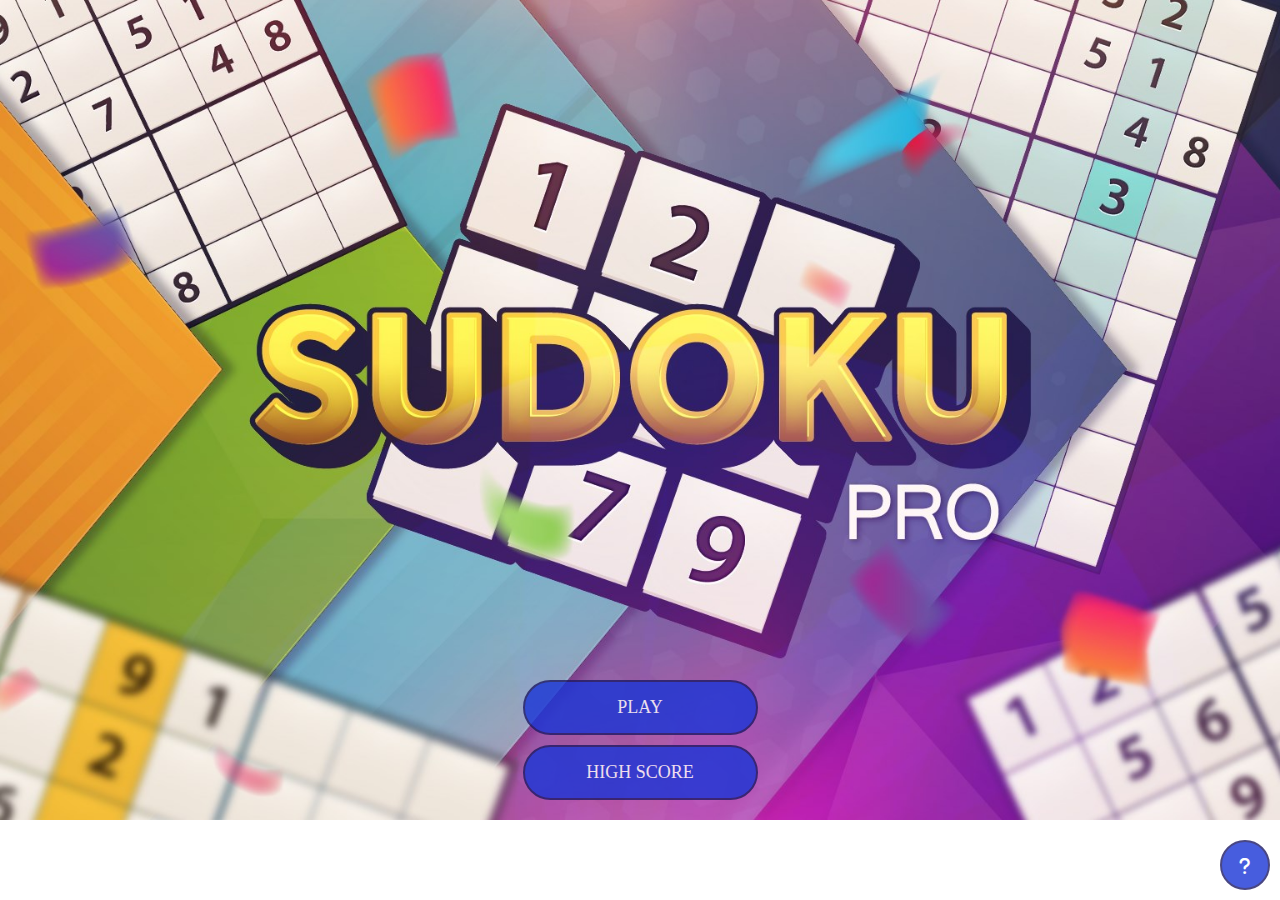
<file: index.html>
<!DOCTYPE html>
<html lang="en">

<head>
    <meta charset="UTF-8">
    <meta name="viewport" content="width=device-width, initial-scale=1.0">
    <link rel="stylesheet" href="https://cdnjs.cloudflare.com/ajax/libs/font-awesome/6.5.1/css/all.min.css">
    <link rel="stylesheet" href="./reset.css">
    <link rel="stylesheet" href="./index.css">
    <title>Document</title>
</head>

<body>
    <div class="container">
        <div class="buttons">
            <a type="btn" class="btn btn-play" href="./sudoku.html" style="text-decoration: none;">Play</a>
            <a type="btn" class="btn btn-hight-score">High Score</a>
        </div>
        <div class="hint-btn"><i class="fa-solid fa-question"></i></div>
    </div>
</body>

</html>
</file>
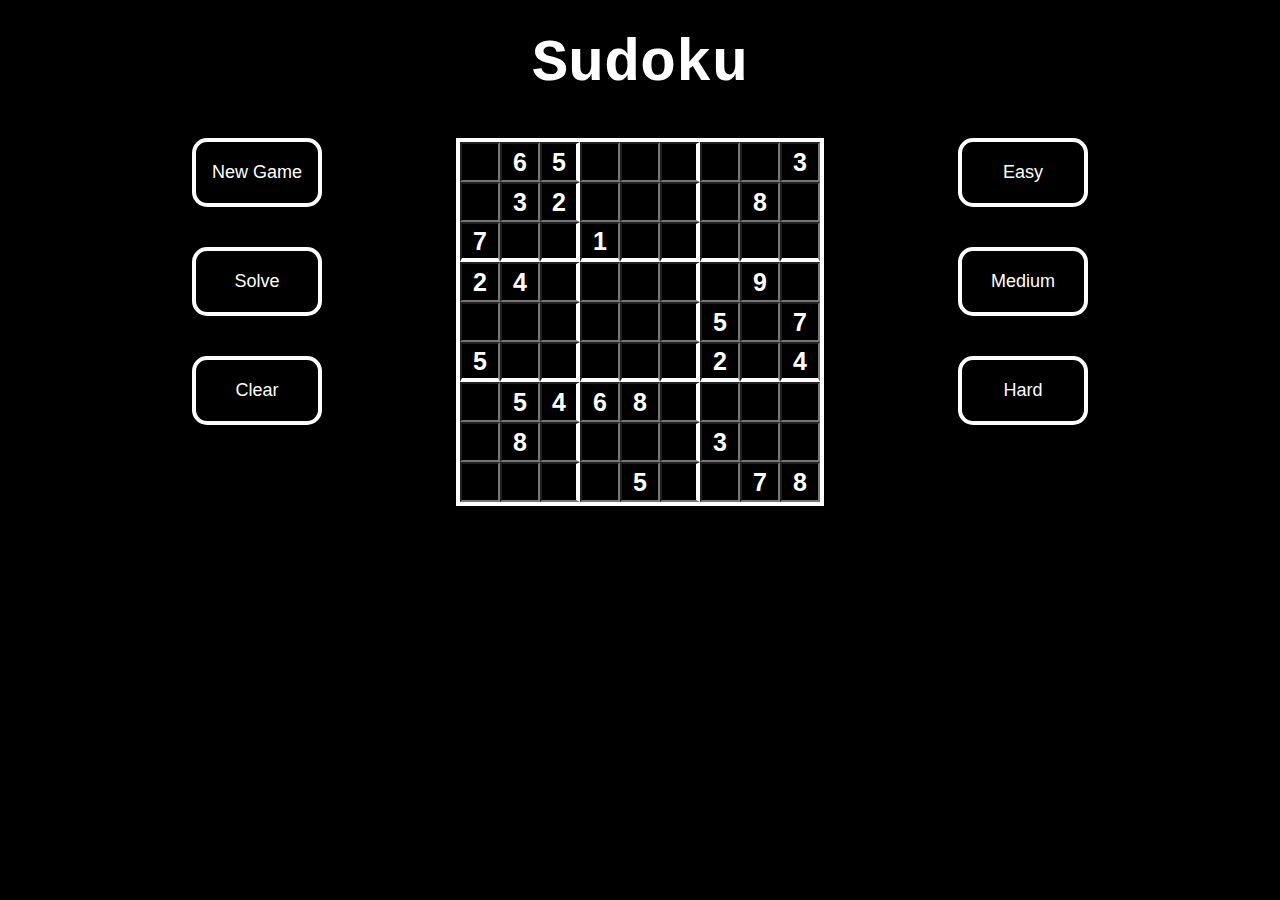
<file: sudoku.html>
<html>

<head>
    <title>Sudoku</title>
    <link rel="stylesheet" href="./sudoku.css">

    <script type="text/javascript">

        /****************************************
            Puzzle Generation
        ****************************************/

        // Generate a simple puzzle, using a prototype and random swapping
        // of rows and columns.  So long as we swap only within a square,
        // the puzzle remains legal.
        function generate() {
            var prototype = [
                1, 2, 3, 4, 5, 6, 7, 8, 9,
                4, 5, 6, 7, 8, 9, 1, 2, 3,
                7, 8, 9, 1, 2, 3, 4, 5, 6,

                2, 3, 4, 5, 6, 7, 8, 9, 1,
                5, 6, 7, 8, 9, 1, 2, 3, 4,
                8, 9, 1, 2, 3, 4, 5, 6, 7,

                3, 4, 5, 6, 7, 8, 9, 1, 2,
                6, 7, 8, 9, 1, 2, 3, 4, 5,
                9, 1, 2, 3, 4, 5, 6, 7, 8
            ];
            puzzle = prototype;
            for (var i = 0; i < 20; i++) {
                for (var j = 0; j < 3; j++) {
                    var swaps = sample([j * 3, j * 3 + 1, j * 3 + 2], 2);
                    if (Math.random() > 0.5) {
                        puzzle = swapRows(puzzle, swaps[0], swaps[1]);
                    } else {
                        puzzle = swapCols(puzzle, swaps[0], swaps[1]);
                    }
                }
            }
            return mask(puzzle);
        }

        // Remove some values to make there be a puzzle to solve. 
        function mask(puzzle) {
            /*XXX - this is a horrible masking algorithm */
            var difficulty = 0.7;
            for (var i = 0; i < puzzle.length; i++) {
                if (Math.random() < difficulty) {
                    puzzle[i] = '-';
                }
            }
            return puzzle;
        }

        function swapRows(puzzle, fro, to) {
            var oneStart = fro * 9;
            var oneEnd = fro * 9 + 9;
            var twoStart = to * 9;
            var twoEnd = to * 9 + 9;
            var newpuzzle = []
            for (var i = 0; i < puzzle.length; i++) {
                if (i >= oneStart && i < oneEnd) {
                    newpuzzle.push(puzzle[i - oneStart + twoStart]);
                } else if (i >= twoStart && i < twoEnd) {
                    newpuzzle.push(puzzle[i - twoStart + oneStart]);
                } else {
                    newpuzzle.push(puzzle[i]);
                }
            }
            return newpuzzle;
        }

        function swapCols(puzzle, fro, to) {
            var fromCol = [];
            var toCol = [];
            for (var i = fro; i < fro + 81; i += 9) {
                fromCol.push(puzzle[i]);
            }
            for (var i = to; i < to + 81; i += 9) {
                toCol.push(puzzle[i]);
            }

            var newpuzzle = [];
            for (var i = 0; i < puzzle.length; i++) {
                if (i % 9 == fro) {
                    newpuzzle.push(toCol[Math.floor(i / 9)]);
                } else if (i % 9 == to) {
                    newpuzzle.push(fromCol[Math.floor(i / 9)]);
                } else {
                    newpuzzle.push(puzzle[i]);
                }
            }
            return newpuzzle;
        }

        /****************************************
            i/o
        ****************************************/

        // callback from solve button
        function whichsolve() {
            if (document.getElementById('turbo').checked == true) {
                solve();
            } else {
                stacksolve();
            }
        }

        // write solution to form on page, using colors
        // for "before" and "after" parts.
        function printsolution(puzzle, solution) {
            for (var i = 0; i < puzzle.length; i++) {
                if (puzzle[i] == '-') {
                    var el = document.getElementById(i)
                    el.value = solution[i];
                    el.style.color = "white";
                } else {
                    var el = document.getElementById(i);
                    el.value = puzzle[i];
                    el.style.color = "white";
                }
            }


        }
        // write puzzle to form, no colors
        function printpuzzle(puzzle) {
            for (var i = 0; i < puzzle.length; i++) {
                var el = document.getElementById(i);
                el.style.color = "white";
                if (puzzle[i] != '-') {
                    el.value = puzzle[i];

                } else {
                    el.value = '';
                }

            }
        }

        // callback for "onload" and "generate"
        function load() {
            printpuzzle(generate());
        }

        // Read puzzle from form, verify that it is legal.
        function read() {
            var val;
            var puzzle = [];
            for (var i = 0; i < 81; i++) {
                val = document.getElementById(i).value;
                if (parseInt(val)) {
                    puzzle.push(val);
                } else {
                    puzzle.push('-');
                }
            }
            if (!checkall(puzzle)) {
                infoprint("<span style='color: red'>Unsolvable puzzle.</span>");
            } else {
                return puzzle;
            }
        }

        // clear the form.  Callback for clear button.
        function clearboard() {
            for (var i = 0; i < 81; i++) {
                var el = document.getElementById(i);
                el.value = '';
                el.style.color = "white";
            }
        }

        // print stuff to the debug div.
        function debugprint(stuff) {
            document.getElementById('debug').innerHTML += stuff + "<br />";
        }
        // print stuff to the info div.
        function infoprint(stuff) {
            document.getElementById('info').innerHTML = stuff
        }

        /***************************
            Checking
        ***************************/

        // verify that a puzzle, in its entirety, is valid.
        function checkall(puzzle) {
            for (var i = 0; i < puzzle.length; i++) {
                var a = puzzle[i];
                if (a != '-') {
                    // since the "check" method is optimized for
                    // spot checking of values while attempting to
                    // solve, here we pretend to be spot checking
                    // a value in the puzzle by nulling it and 
                    // checking against what it was.
                    puzzle[i] = '-';
                    var result = check(puzzle, i, a);
                    if (result == false) {
                        return false;
                    }
                    puzzle[i] = a;
                }
            }
            return true;
        }

        // check row, col, square validity
        function check(puzzle, pos, value) {
            return checkRow(puzzle, pos, value) &&
                checkCol(puzzle, pos, value) &&
                checkSquare(puzzle, pos, value);
        }

        function checkRow(puzzle, pos, check) {
            row = Math.floor(pos / 9);
            for (var i = row * 9; i < row * 9 + 9; i++) {
                if (puzzle[i] == check) {
                    return false;
                }
            }
            return true;
        }

        function checkCol(puzzle, pos, check) {
            col = pos % 9;
            for (var i = col; i < col + 81; i += 9) {
                if (puzzle[i] == check) {
                    return false;
                }
            }
            return true;
        }

        function checkSquare(puzzle, pos, check) {
            col = Math.floor((pos % 9) / 3);
            row = Math.floor(pos / 27);

            for (var k = 0; k < 3; k++) {
                for (var j = 0; j < 3; j++) {
                    if (check == puzzle[row * 27 + col * 3 + k * 9 + j]) {
                        return false;
                    }
                }
            }
            return true;
        }


        /********************************
            Sorting
        ********************************/
        // NOTE: I have found sorting to have no conclusive 
        // increase in speed, so it is essentially disabled here.

        // construct an "order" array - the indeces, sorted by 
        // number of possible values each can have.
        function sortPuzzle(puzzle) {
            var order = [];
            /*
            var counts = [];
            for (var i = 0; i < puzzle.length; i++) {
                counts[i] = [count(puzzle, i), i];
            }
    
            counts.sort(sortByFirstElement);
            */

            var k = 0;
            for (var i = 0; i < puzzle.length; i++) {
                //order[k] = counts[i][1];
                order[k] = i;
                k++;
            }
            return order;

        }

        // function to pass to "sort" method; sorts by first element
        // in an array, low to high.
        function sortByFirstElement(a, b) {
            return (a[0] < b[0]) ? -1 : (a[0] > b[0]) ? 1 : 0;
        }

        // count number of possible legal values for a position
        function count(puzzle, pos) {
            var possible = []
            if (puzzle[pos] != '-') {
                return 0;
            }

            for (var i = 0; i < 9; i++) {
                possible[i] = i + 1;
            }
            var row = Math.floor(pos / 9);
            for (var i = row * 9; i < row * 9 + 9; i++) {
                possible = removeIfPresent(possible, puzzle[i]);
            }
            var col = pos % 9;
            for (var i = col; i < col + 81; i += 9) {
                possible = removeIfPresent(possible, puzzle[i]);
            }
            var srow = Math.floor(pos / 27);
            var scol = Math.floor((pos % 9) / 3);
            for (var k = 0; k < 3; k++) {
                for (var j = 0; j < 3; j++) {
                    possible = removeIfPresent(possible, puzzle[srow * 27 + scol * 3 + k * 9 + j]);
                }
            }
            return possible.length;
        }

        /*************************************
            Solving
        *************************************/

        // Solve with a simple recursive function.  Will cause timeout in some
        // browsers for some puzzles.
        function solve() {
            var puzzle = read();

            var start = new Date();
            solution = _solve(puzzle, copyArray(puzzle), sortPuzzle(puzzle), 0);
            var end = new Date();

            diff = end - start;
            if (typeof (solution) == "number") {
                infoprint("Unsolvable.  No solution exists.");
            } else {
                infoprint("Solved in " + (diff / 1000) + " seconds");
                printsolution(puzzle, solution);
            }
        }

        function _solve(original, working, order, pos) {
            if (pos >= working.length) {
                return working;
            }
            while (working[order[pos]] != '-') {
                pos += 1;
                if (pos >= working.length) {
                    return working;
                }
            }

            for (var i = 1; i < 10; i++) {
                if (check(working, order[pos], i)) {
                    working[order[pos]] = i;

                    var solution = _solve(original, working, order, pos + 1);

                    if (typeof (solution) == "number") {
                        for (var k = pos; k < solution; k++) {
                            working[order[k]] = original[order[k]];
                        }
                    } else {
                        return solution;
                    }
                }
            }
            return pos;
        }


        // Solve using a stack data structure, periodically updating using
        // the "setTimeout" method so that we don't monopolize the thread.
        // This prevents browser javascript timeout, but it is slower.

        var stack, original, working, order, starttime, displaytag;
        function stacksolve() {
            var puzzle = read();
            stack = [];
            displaytag = false;
            stack.push([0, 1]);

            original = puzzle;
            working = copyArray(puzzle);
            order = sortPuzzle(puzzle);

            starttime = new Date();
            _stacksolve();
        }


        var itercount = 0;
        function _stacksolve() {
            //debugprint(working);


            var entry = stack[stack.length - 1];
            var pos = entry[0];
            var test = entry[1];

            do {
                if (pos >= working.length) {
                    report(original, working);
                    return;
                }
                if (working[order[pos]] == '-') {
                    break;
                }
                pos += 1;
            } while (true);

            stack[stack.length - 1][0] = pos;

            if (check(working, order[pos], test)) {

                working[order[pos]] = test;
                stack.push([pos + 1, 1]);

            } else {
                if (test < 9) {
                    stack[stack.length - 1][1] += 1;
                } else {
                    while (true) {
                        if (stack.length == 0 || (stack.length == 1 && stack[0][1] == 9)) {
                            report(puzzle, 0);
                            return;
                        }

                        stack.pop();
                        var prevpos = stack[stack.length - 1][0];
                        var prevtest = stack[stack.length - 1][1];

                        working[order[prevpos]] = original[order[prevpos]];

                        if (prevtest < 9) {
                            stack[stack.length - 1][1] += 1;
                            break;
                        }
                    }
                }
            }
            itercount++;
            // safari seems to have a recursion limit around 100.
            if (itercount % 90 == 0) {
                if (itercount % 900 == 0) {
                    (displaytag) ? infoprint("&nbsp;") : infoprint("working");
                    displaytag = !displaytag;
                }
                setTimeout('_stacksolve()', 0);
            } else {
                _stacksolve();
            }
        }
        function report(puzzle, solution) {
            var endtime = new Date();
            var diff = endtime - starttime;

            if (typeof (solution) == "number") {
                infoprint("Unsolvable.  No solution exists.");
            } else {
                infoprint("Solved in " + (diff / 1000) + " seconds");
                printsolution(puzzle, solution);
            }
        }

        /*******************************************
            Util
        *******************************************/

        // I cannot BELIEVE javascript doesn't have a built-in array copier...
        function copyArray(array) {
            var newarray = [];
            for (var i = 0; i < array.length; i++) {
                newarray[i] = array[i];
            }
            return newarray;
        }

        // randomly pick "num" unique elements from "list", return them in
        // a sorted array.
        function sample(list, num) {
            var newl = list;
            var picks = []
            for (var i = 0; i < num; i++) {
                pick = Math.floor(Math.random() * newl.length);
                picks.push(newl[pick]);
                newl.splice(pick, 1);
            }
            return picks.sort();
        }

        // removes the first occurance of an element in an array if 
        // the array contains the element.
        function removeIfPresent(possible, value) {
            for (var i = 0; i < possible.length; i++) {
                if (possible[i] == value) {
                    possible.splice(i, 1);
                    return possible;
                }
            }
            return possible;
        }

    </script>
    <style type="text/css">
        h1 {
            font-family: courier, monospace;
        }

        * {
            margin: 0;
            padding: 0;
            box-sizing: border-box;
        }
    </style>
</head>

<body onload="load()">
    <h1 class="title">Sudoku</h1>
    <div class="wrapper">
        <div id="board">
            <div class="actions">
                <input value="New Game" onclick="load()" type="button" class="new-game btn-action">
                <input value="Solve" onclick="whichsolve()" type="button" class="solve btn-action">
                <input value="Clear" onclick="clearboard()" type="button" class="clear btn-action">
            </div>
            <form id="sud">
                <input style="color: white;" size="2" maxlength="1" id="0" type="text">
                <input style="color: white;" size="2" maxlength="1" id="1" type="text">
                <input style="color: white; border-right: 4px solid white" size="2" maxlength="1" id="2" type="text">
                <input style="color: white;" size="2" maxlength="1" id="3" type="text">
                <input style="color: white;" size="2" maxlength="1" id="4" type="text">
                <input style="color: white; border-right: 4px solid white" size="2" maxlength="1" id="5" type="text">
                <input style="color: white;" size="2" maxlength="1" id="6" type="text">
                <input style="color: white;" size="2" maxlength="1" id="7" type="text">
                <input style="color: white;" size="2" maxlength="1" id="8" type="text">
                <br>
                <input style="color: white;" size="2" maxlength="1" id="9" type="text">
                <input style="color: white;" size="2" maxlength="1" id="10" type="text">
                <input style="color: white; border-right: 4px solid white" size="2" maxlength="1" id="11" type="text">
                <input style="color: white;" size="2" maxlength="1" id="12" type="text">
                <input style="color: white;" size="2" maxlength="1" id="13" type="text">
                <input style="color: white; border-right: 4px solid white" size="2" maxlength="1" id="14" type="text">
                <input style="color: white;" size="2" maxlength="1" id="15" type="text">
                <input style="color: white;" size="2" maxlength="1" id="16" type="text">
                <input style="color: white;" size="2" maxlength="1" id="17" type="text">
                <br>
                <input style="color: white; border-bottom: 4px solid white" size="2" maxlength="1" id="18" type="text">
                <input style="color: white; border-bottom: 4px solid white" size="2" maxlength="1" id="19" type="text">
                <input style="color: white; border-bottom: 4px solid white; border-right: 4px solid white" size="2" maxlength="1" id="20" type="text">
                <input style="color: white; border-bottom: 4px solid white" size="2" maxlength="1" id="21" type="text">
                <input style="color: white; border-bottom: 4px solid white" size="2" maxlength="1" id="22" type="text">
                <input style="color: white; border-bottom: 4px solid white; border-right: 4px solid white" size="2" maxlength="1" id="23" type="text">
                <input style="color: white; border-bottom: 4px solid white" size="2" maxlength="1" id="24" type="text">
                <input style="color: white; border-bottom: 4px solid white" size="2" maxlength="1" id="25" type="text">
                <input style="color: white; border-bottom: 4px solid white" size="2" maxlength="1" id="26" type="text">
                <br>
                <input style="color: white;" size="2" maxlength="1" id="27" type="text">
                <input style="color: white;" size="2" maxlength="1" id="28" type="text">
                <input style="color: white; border-right: 4px solid white" size="2" maxlength="1" id="29" type="text">
                <input style="color: white;" size="2" maxlength="1" id="30" type="text">
                <input style="color: white;" size="2" maxlength="1" id="31" type="text">
                <input style="color: white; border-right: 4px solid white" size="2" maxlength="1" id="32" type="text">
                <input style="color: white;" size="2" maxlength="1" id="33" type="text">
                <input style="color: white;" size="2" maxlength="1" id="34" type="text">
                <input style="color: white;" size="2" maxlength="1" id="35" type="text">
                <br>
                <input style="color: white;" size="2" maxlength="1" id="36" type="text">
                <input style="color: white;" size="2" maxlength="1" id="37" type="text">
                <input style="color: white; border-right: 4px solid white" size="2" maxlength="1" id="38" type="text">
                <input style="color: white;" size="2" maxlength="1" id="39" type="text">
                <input style="color: white;" size="2" maxlength="1" id="40" type="text">
                <input style="color: white; border-right: 4px solid white" size="2" maxlength="1" id="41" type="text">
                <input style="color: white;" size="2" maxlength="1" id="42" type="text">
                <input style="color: white;" size="2" maxlength="1" id="43" type="text">
                <input style="color: white;" size="2" maxlength="1" id="44" type="text">
                <br>
                <input style="color: white; border-bottom: 4px solid white" size="2" maxlength="1" id="45" type="text">
                <input style="color: white; border-bottom: 4px solid white" size="2" maxlength="1" id="46" type="text">
                <input style="color: white; border-bottom: 4px solid white; border-right: 4px solid white" size="2" maxlength="1" id="47" type="text">
                <input style="color: white; border-bottom: 4px solid white" size="2" maxlength="1" id="48" type="text">
                <input style="color: white; border-bottom: 4px solid white" size="2" maxlength="1" id="49" type="text">
                <input style="color: white; border-bottom: 4px solid white; border-right: 4px solid white" size="2" maxlength="1" id="50" type="text">
                <input style="color: white; border-bottom: 4px solid white" size="2" maxlength="1" id="51" type="text">
                <input style="color: white; border-bottom: 4px solid white" size="2" maxlength="1" id="52" type="text">
                <input style="color: white; border-bottom: 4px solid white" size="2" maxlength="1" id="53" type="text">
                <br>
                <input style="color: white;" size="2" maxlength="1" id="54" type="text">
                <input style="color: white;" size="2" maxlength="1" id="55" type="text">
                <input style="color: white; border-right: 4px solid white" size="2" maxlength="1" id="56" type="text">
                <input style="color: white;" size="2" maxlength="1" id="57" type="text">
                <input style="color: white;" size="2" maxlength="1" id="58" type="text">
                <input style="color: white; border-right: 4px solid white" size="2" maxlength="1" id="59" type="text">
                <input style="color: white;" size="2" maxlength="1" id="60" type="text">
                <input style="color: white;" size="2" maxlength="1" id="61" type="text">
                <input style="color: white;" size="2" maxlength="1" id="62" type="text">
                <br>
                <input style="color: white;" size="2" maxlength="1" id="63" type="text">
                <input style="color: white;" size="2" maxlength="1" id="64" type="text">
                <input style="color: white; border-right: 4px solid white" size="2" maxlength="1" id="65" type="text">
                <input style="color: white;" size="2" maxlength="1" id="66" type="text">
                <input style="color: white;" size="2" maxlength="1" id="67" type="text">
                <input style="color: white; border-right: 4px solid white" size="2" maxlength="1" id="68" type="text">
                <input style="color: white;" size="2" maxlength="1" id="69" type="text">
                <input style="color: white;" size="2" maxlength="1" id="70" type="text">
                <input style="color: white;" size="2" maxlength="1" id="71" type="text">
                <br>
                <input style="color: white;" size="2" maxlength="1" id="72" type="text">
                <input style="color: white;" size="2" maxlength="1" id="73" type="text">
                <input style="color: white; border-right: 4px solid white" size="2" maxlength="1" id="74" type="text">
                <input style="color: white;" size="2" maxlength="1" id="75" type="text">
                <input style="color: white;" size="2" maxlength="1" id="76" type="text">
                <input style="color: white; border-right: 4px solid white" size="2" maxlength="1" id="77" type="text">
                <input style="color: white;" size="2" maxlength="1" id="78" type="text">
                <input style="color: white;" size="2" maxlength="1" id="79" type="text">
                <input style="color: white;" size="2" maxlength="1" id="80" type="text">
            </form>
            <div class="levels">
                <input value="Easy" onclick="load()" type="button" class="new-game btn-action">
                <input value="Medium" onclick="whichsolve()" type="button" class="solve btn-action">
                <input value="Hard" onclick="clearboard()" type="button" class="clear btn-action">
            </div>
        </div>
    </div>
    <input style="display: none" value="1" id="turbo" type="checkbox">
    <div id="info">&nbsp;</div>
    <div id="debug"></div>
</body>
</html>
</file>
<file: index.css>
html,
body {
    height: 100%;
    width: 100%;
}

.container {
    background-image: url('./imgs/bg.jpg');
    width: 100%;
    height: 100%;
    background-position: center;
    background-repeat: no-repeat;
    background-size: cover;
    position: fixed;
    left: 0;
    top: 0;
    background-position-y: -80px;
}

.close-btn,
.hint-btn {
    width: 50px;
    height: 50px;
    border-radius: 50%;
    border: 2px solid #1c1964;
    background-color: #1935d6;
    color: #fff;
    line-height: 50px;
    text-align: center;
    font-size: 18px;
    opacity: 0.8;
    transition: .25s linear;
    cursor: pointer;
}

.close-btn:hover,
.hint-btn:hover {
    background-color: #667bf5;
}

.close-btn {
    position: absolute;
    right: 10px;
    top: 10px;
}

.hint-btn {
    position: absolute;
    right: 10px;
    bottom: 10px;
}

.buttons {
    text-align: center;
    display: flex;
    flex-direction: column;
    justify-content: space-between;
    align-items: center;
    height: 120px;
    position: absolute;
    bottom: 100px;
    left: 0;
    right: 0;
}

.btn {
    display: inline-block;
    border: 2px solid #1c1964;
    background-color: #1935d6;
    color: #fff;
    outline: 0;
    font-size: 18px;
    text-transform: uppercase;
    width: 235px;
    padding: 15px 0;
    border-radius: 999px;
    opacity: 0.8;
}
</file>
<file: sudoku.css>
body {
    /* background-image: url('./imgs/bg-main.jpg');
    background-repeat: no-repeat;
    background-size: cover;
    background-position: center; */
    background-color: #000;
}

.title {
    font-size: 60px;
    text-align: center;
    color: #ffffff;
    margin-top: 30px;
}

#sud {
    border: 4px solid #fff;
    width: 368px;
    display: flex;
    flex-wrap: wrap;
}

#sud input {
    width: 40px;
    height: 40px;
    text-align: center;
    background-color: transparent;
    font-size: 25px;
    font-weight: bold;
   
}

.wrapper {
    display: flex;
    justify-content: center;
    width: 100%;
    margin-top: 40px;
}

#board {
    position: relative;
    width: 70%;
    display: flex;
    justify-content: center;
}

.actions {
    position: absolute;
    left: 0;
    width: 130px;
}

.levels {
    position: absolute;
    right: 0;
    width: 130px;
}

.btn-action {
    display: block;
    width: 100%;
    margin-bottom: 40px;
    padding: 20px 10px;
    font-size: 18px;
    color: #fff;
    border: 4px solid #fff;
    background-color: transparent;
    border-radius: 15px;
    cursor: pointer;
}

.btn-action:hover {
    background-color: #000;
    opacity: 0.6;
}
</file>
